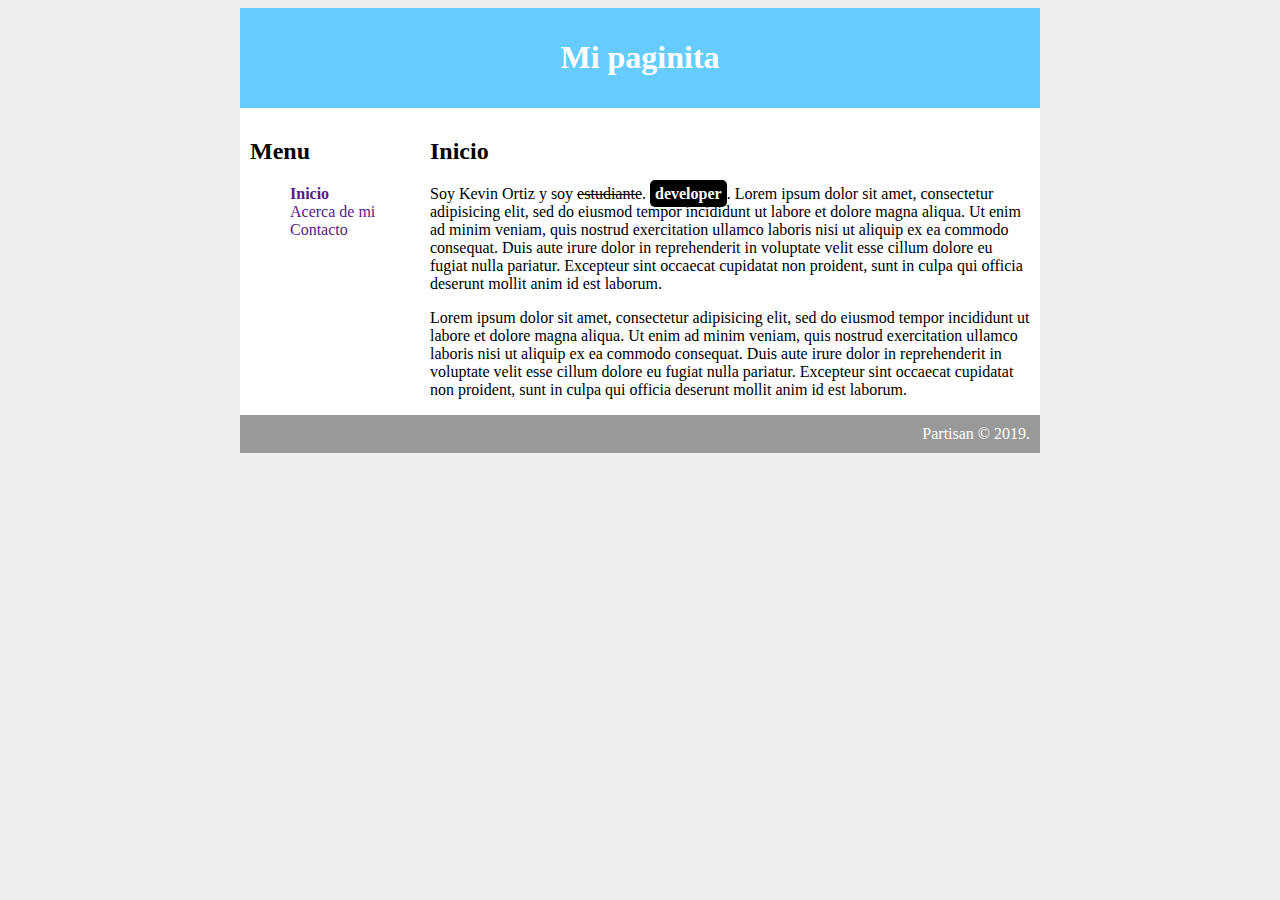
<file: index.html>
<!doctype html>
<html>
<head>
    <title>Mi paginita</title>
    <link rel="stylesheet" href="estilos.css">
</head>
<body>
<div id="container">
    <div id="header">
        <h1>Mi paginita</h1>
    </div>
    <div id="content">
        <div id="nav">
            <h2>Menu</h2>
            <ul>
                <li> <a href="" class="active" id="demo" >Inicio</a></li>
                <li><a href="">Acerca de mi</a></li>
                <li><a href="">Contacto</a></li>
            </ul>
        </div>
        <div id="main">
            <h2>Inicio</h2>

            <p> Soy Kevin Ortiz y soy <del>estudiante</del>. <span class="selected" id="dev"> developer</span>.
                Lorem ipsum dolor sit amet, consectetur adipisicing elit, sed do eiusmod
                tempor incididunt ut labore et dolore magna aliqua. Ut enim ad minim veniam,
                quis nostrud exercitation ullamco laboris nisi ut aliquip ex ea commodo
                consequat. Duis aute irure dolor in reprehenderit in voluptate velit esse
                cillum dolore eu fugiat nulla pariatur. Excepteur sint occaecat cupidatat non
                proident, sunt in culpa qui officia deserunt mollit anim id est laborum. </p>

            <p> Lorem ipsum dolor sit amet, consectetur adipisicing elit, sed do eiusmod
                tempor incididunt ut labore et dolore magna aliqua. Ut enim ad minim veniam,
                quis nostrud exercitation ullamco laboris nisi ut aliquip ex ea commodo
                consequat. Duis aute irure dolor in reprehenderit in voluptate velit esse
                cillum dolore eu fugiat nulla pariatur. Excepteur sint occaecat cupidatat non
                proident, sunt in culpa qui officia deserunt mollit anim id est laborum. </p>
        </div>
    </div>
    <div id="footer">
        Partisan &copy; 2019.
    </div>
</div>
<script type="text/javascript" src="https://cdnjs.cloudflare.com/ajax/libs/jquery/3.3.1/jquery.min.js"></script>

<script>
    $( document ).ready(function() {
        console.log("ready!");
        $('#demo').click(function(){
            alert("Hola universo");
        })
    });
</script>

<script>

    document.getElementById("dev").addEventListener("click", porencima);

    function porencima() {

        document.getElementById("dev").style.background = "red";

    }
</script>
</body>
</html>
</file>
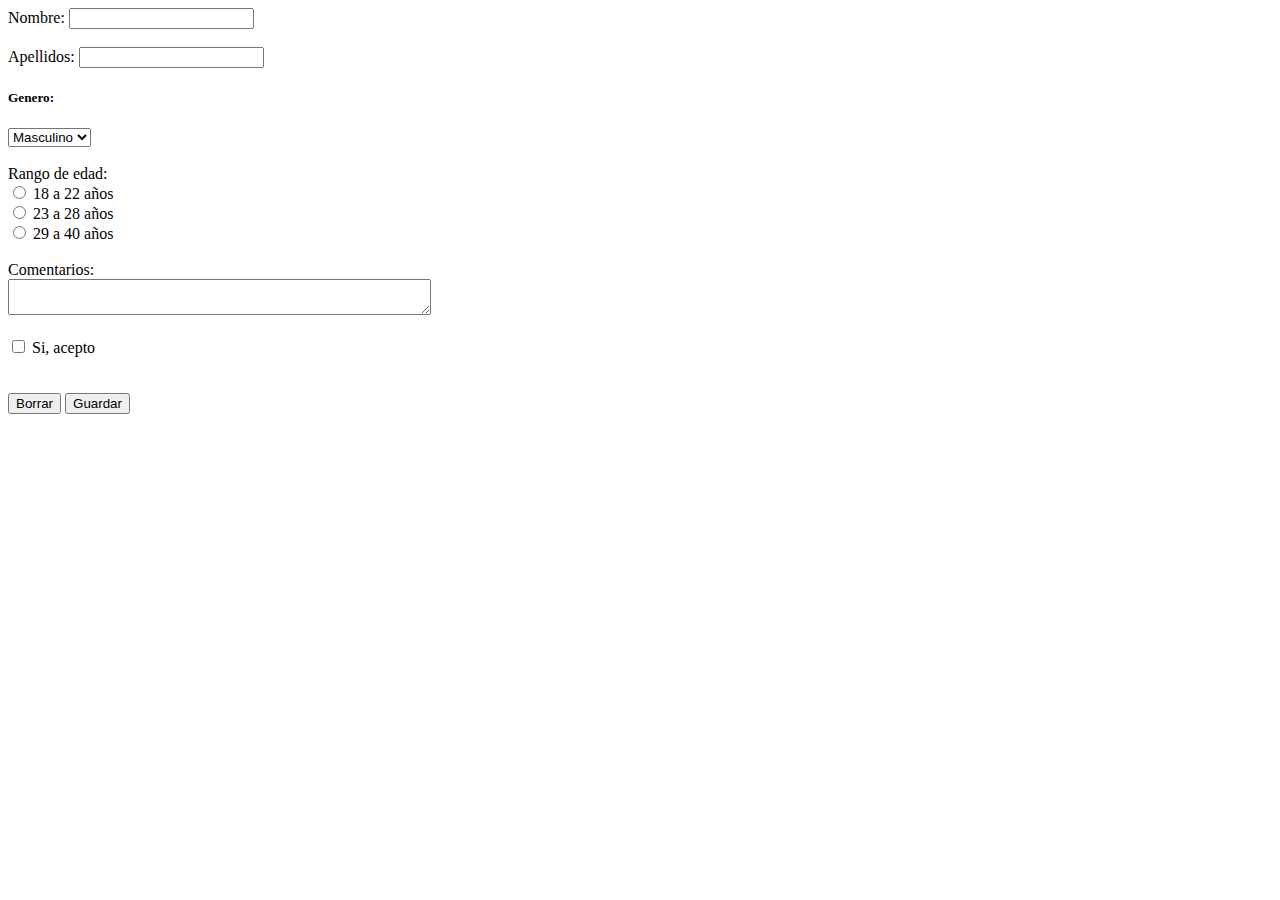
<file: contacto.html>
<!DOCTYPE html>
<html lang="en">
<head>
    <meta charset="UTF-8">
    <title>Contacto</title>
</head>
<body>
    <form method="post" id="form" data-parsley-validate>
        <div id="error_name"></div>
        Nombre: <input
            type="text"
            name="Nombre"
            data-parsley-required
            data-parsley-error-message="Este campo es obligatorio."
            data-parsley-error-container="#error_name">
        <br>
        <br>
        Apellidos: <input
            type="text"
            name="Apellidos"
            data-parsley-required
            data-parsley-error-message="Este campo es obligatorio.">
        <br>

        <div class="form-group">
            <h5>Genero:</h5>
            <select name='genero' class="form-control">
               <option value="masculino" selected >Masculino</option>
                <option value="femenino">Femenino</option>
                <option value="otro">Otro</option>
            </select>
        </div> <br>

        <div class="form-group"
             data-parsley-required
             data-parsley-error-message="Este campo es obligatorio."
             data-parsley-error-container="#error_edad"
             >
            <label>Rango de edad:</label> <br>
            <label>
                <input type="radio" name="Direccion"> 18 a 22 años
            </label>
            <br>
            <label>
                <input type="radio" name="Direccion"> 23 a 28 años
            </label>
            <br>
            <label>
                <input type="radio" name="Direccion"> 29 a 40 años
            </label>
            <br>
        </div>
        <div id="error_name"></div>
        <br>
        <label> Comentarios: </label> <br>
        <textarea row="4" cols="50" required>
        </textarea>
        <br>
        <br>
    <div>
        <label>
            <input type="checkbox" name="Direccion" required> Si, acepto
        </label> <br>
    </div>
        <br>
        <br>
        <input type="submit" value="Borrar" >
        <input type="submit" value="Guardar" disable >
    </form>

    <script type="text/javascript" src="https://cdnjs.cloudflare.com/ajax/libs/jquery/3.3.1/jquery.min.js"></script>
    <script typer="text/javascript" src="parsley.js"></script>
    <script>
        $( document ).ready(function() {
            console.log("ready!");
            $('#form').parsley{}
        });
    </script>

</body>
</html>
</file>
<file: estilos.css>
body {
    background-color: #EEEEEE;
}

#container {
    background-color: white;
    width: 800px;
    margin-left: auto;
    margin-right: auto;
}

#header {
    background-color: #66CCFF;
    color: white;
    text-align: center;
    padding: 10px;
}

#content {
    padding: 10px;
}

#nav {
    width: 180px;
    float: left;
}

#main {
    width: 600px;
    float: right;
}


#footer {
    clear: both;
    padding: 10px;
    background-color: #999999;
    color: white;
    text-align: right;
}

#nav ul {
    list-style-type: none;
    color: red;
}

a {
    text-decoration: none;
}

.selected {
    font-weight: bold;
    background-color: black;
    color: white;
    padding: 5px;
    border-radius: 5px;
}

.active {
    font-weight: bold;
}
</file>
